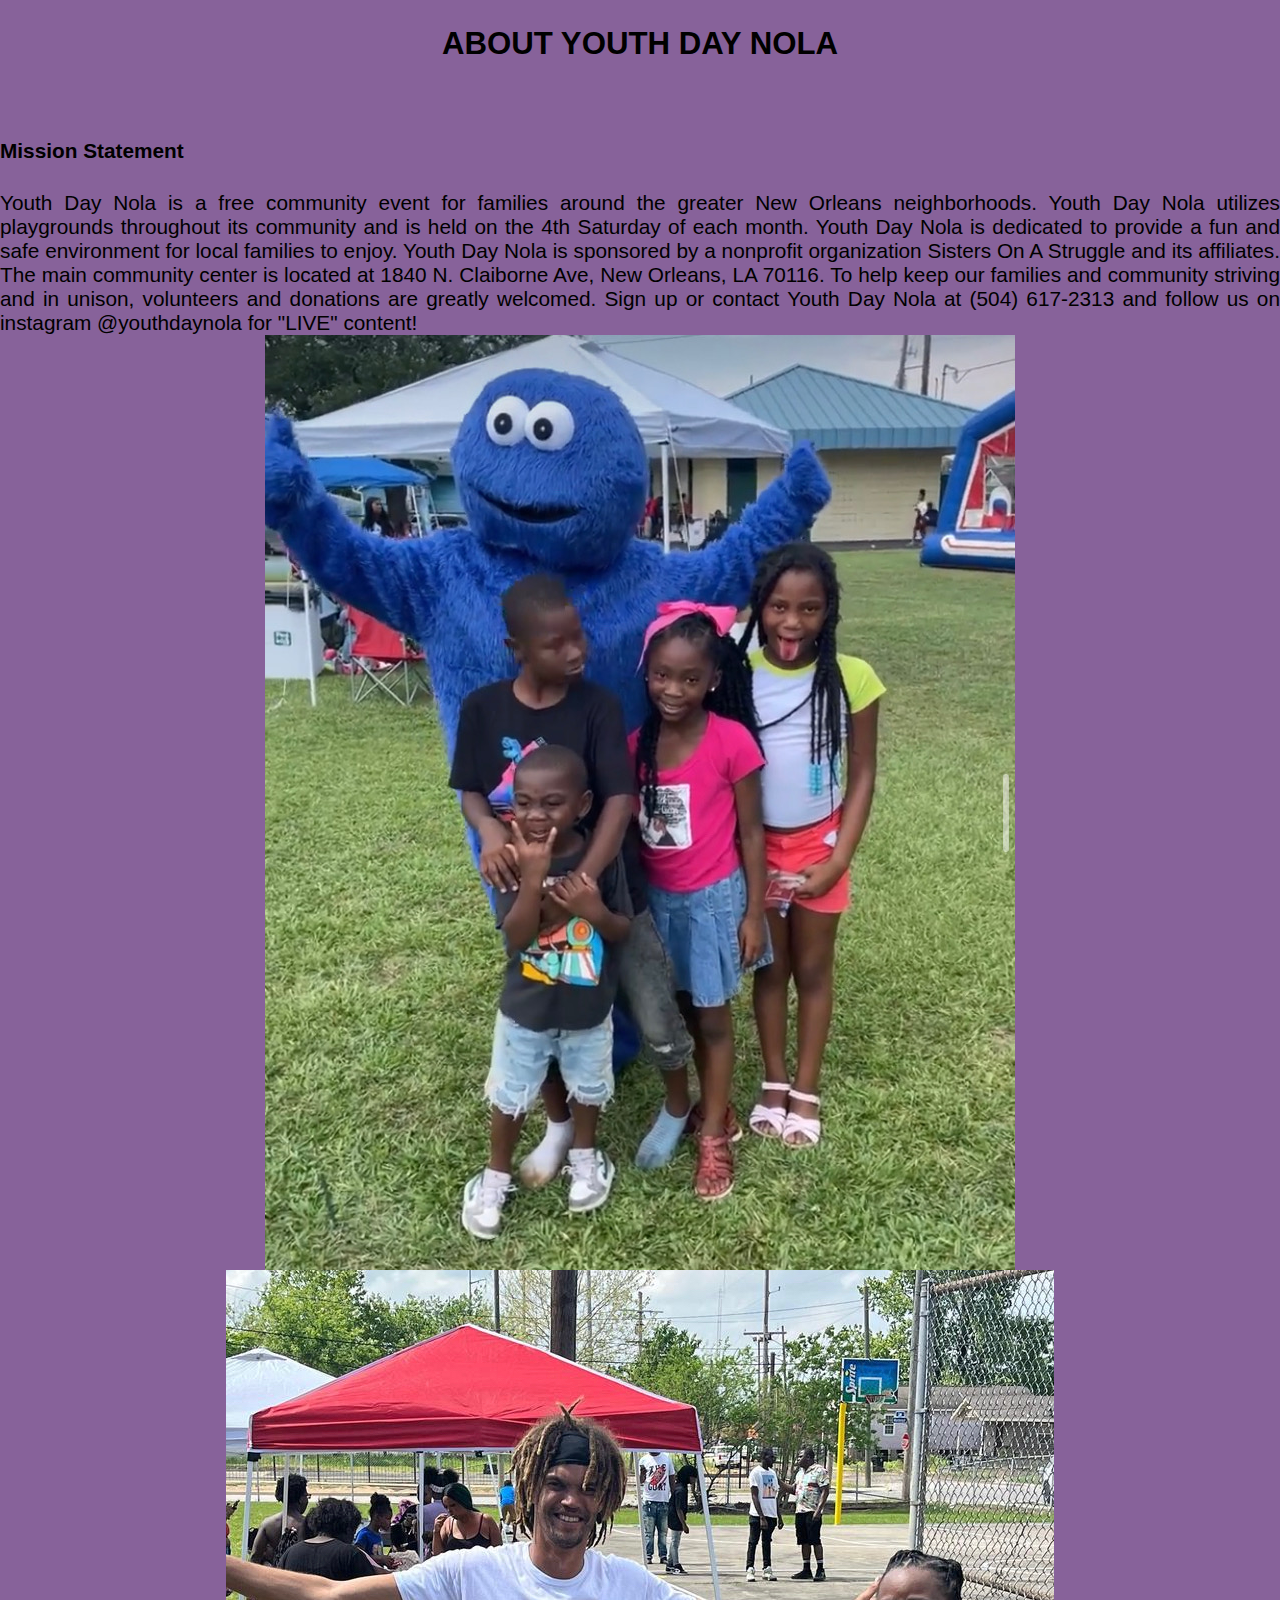
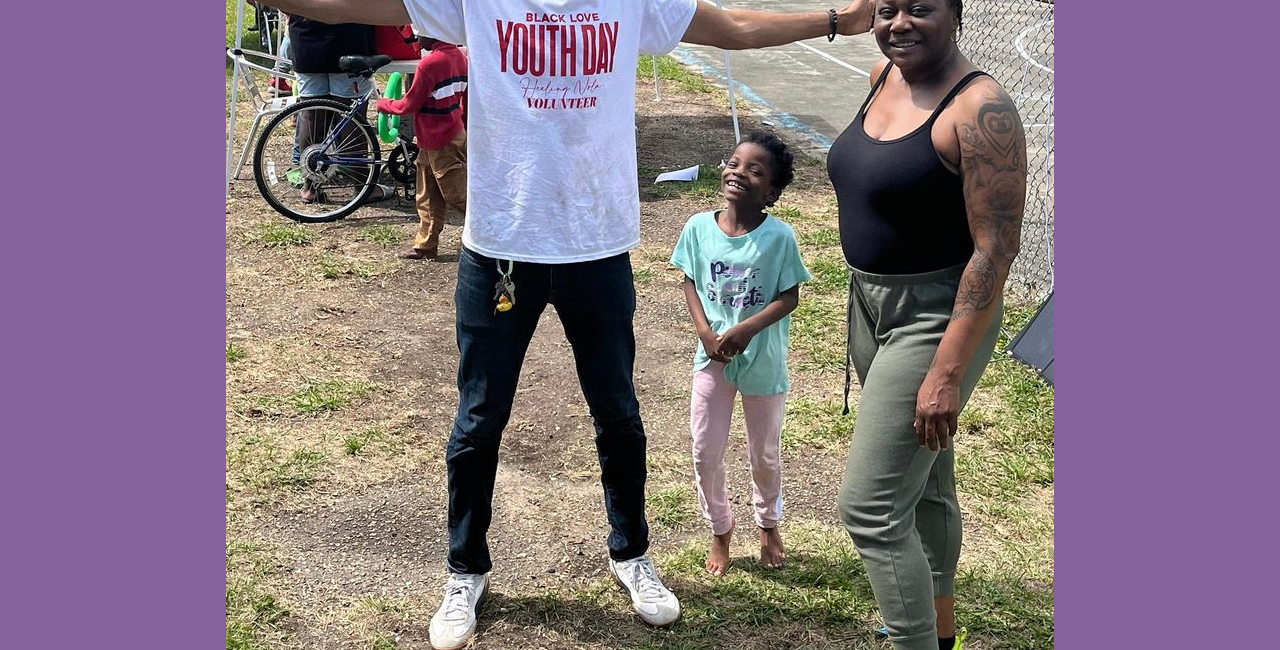
<file: page2.html>
<!DOCTYPE html>
<html>
<head>
	<title>YOUTH DAY NOLA</title>
  <a href="page2.html"></a>
  <link rel="stylesheet" href="/styles.css">

</head>
<style>
  body {background-color: #87629a; text-align: justify; }
  h2 {text-align: center;}
  
</style>
<body>
  <div class="img">
    <h2>ABOUT YOUTH DAY NOLA</h2>
    <a href="#About Us"></a>
    
    <br>
    <div>
      <h4>Mission Statement</h4>
      <section>
        Youth Day Nola is a free community event for families around the greater New Orleans neighborhoods. Youth Day Nola utilizes playgrounds throughout its community and is held on the 4th Saturday of each month. Youth Day Nola is dedicated to provide a fun and safe environment for local families to enjoy. Youth Day Nola is sponsored by a nonprofit organization Sisters On A Struggle and its affiliates. The main community center is located at 1840 N. Claiborne Ave, New Orleans, LA 70116. To help keep our families and community striving and in unison, volunteers and donations are greatly welcomed. Sign up or contact Youth Day Nola at (504) 617-2313 
        and follow us on instagram @youthdaynola for "LIVE" content!
      </section>
    </div>


  </div>
  <div>
    <section>
      <img src="/assets/YDN8.JPEG" alt="">
    </section>
    <section>
      <img src="/assets/YDN5.jpg" alt="">
    </section>
  </div>
</body>
</html>
</file>
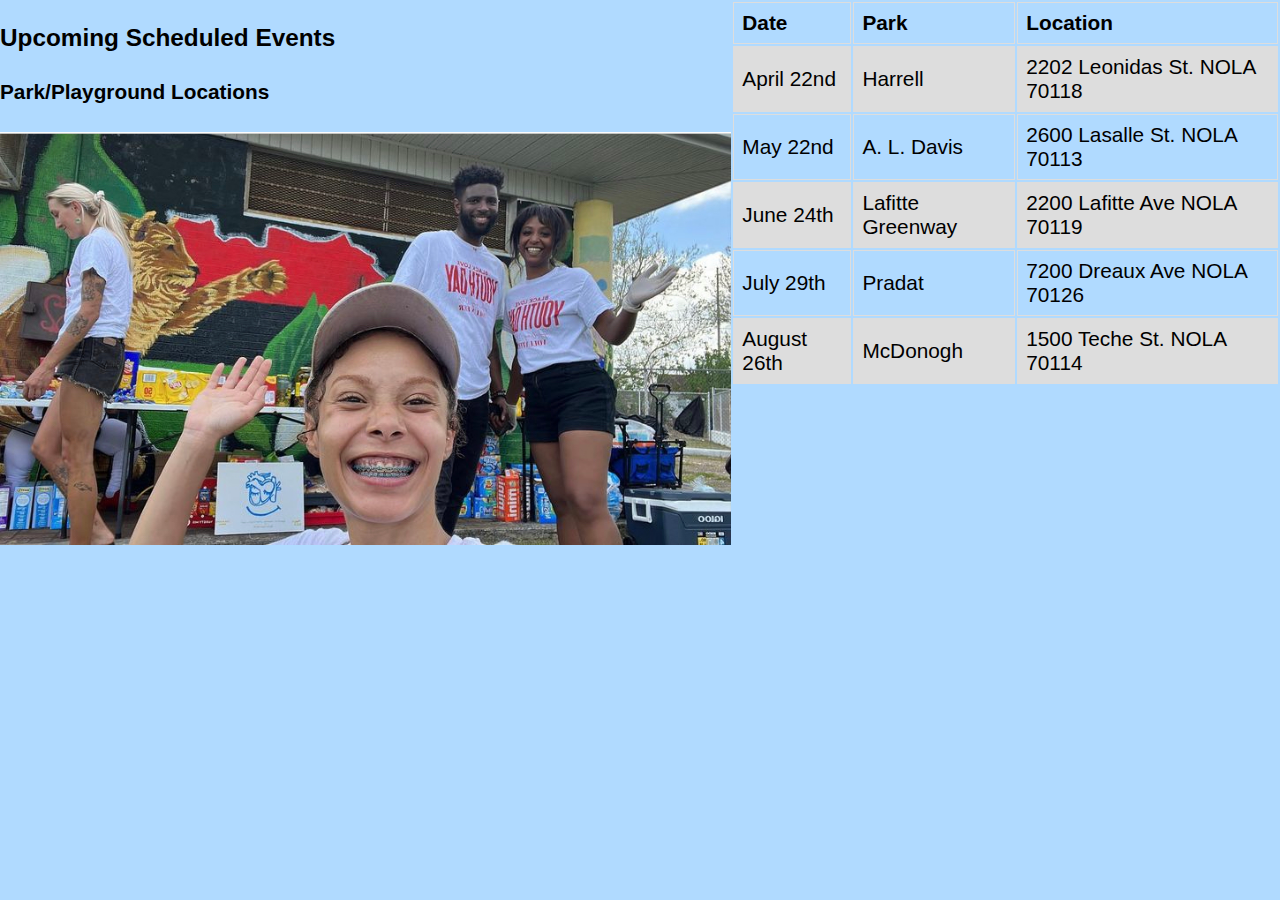
<file: page3.html>
<!DOCTYPE html>
<html>
<head>
	<title>YOUTH DAY NOLA EVENTS</title>
  <a href="/page3.html"></a>
  <link rel="stylesheet" href="/styles.css">

</head>
<style>
  body {background-color: rgb(176,218,255);}
</style>
<body>
  <div>
    <div class="row">
      <div class="col">
        <!-- Add your first card below: -->
        <div class="card">
           <div class="card-header">
             <h3>Upcoming Scheduled Events</h3>
           </div>
           <div>
            <h4>Park/Playground Locations</h4>
            </div>
           </div>
           <img class="card-img-top" src="/assets/YDN6.jpg" alt="EVENTS">
  
        </div>
        <div class="row">
          <div class="col">
             <table>
              <tr>
                <th>Date</th>
                <th>Park</th>
                <th>Location</th>
            </tr>
            <tr>
                <td>April 22nd</td>
                <td>Harrell</td>
                <td>2202 Leonidas St. NOLA 70118</td>
            </tr>
            <tr>
              <td>May 22nd</td>
              <td>A. L. Davis</td>
              <td>2600 Lasalle St. NOLA 70113</td>
          </tr>
          <tr>
            <td>June 24th</td>
            <td>Lafitte Greenway</td>
            <td>2200 Lafitte Ave NOLA 70119</td>

        </tr>
        <tr>
          <td>July 29th</td>
          <td>Pradat</td>
          <td>7200 Dreaux Ave NOLA 70126</td>
      </tr>
      <tr>
        <td>August 26th</td>
        <td>McDonogh</td>
        <td>1500 Teche St. NOLA 70114</td>

    </tr>

             </table> 


          </div>
  </div>
</body>
</html>
</file>
<file: styles.css>
/* body {
  background-color: #f2f2f2;
}

img {
  display: block;
  margin: auto;
}



body {
  margin: 0;
  padding: 0;
  font-family: Arial, sans-serif;
}

header {
  background-color: #333;
  color: #fff;
  padding: 20px;
}

h1 {
  margin: 0;
}

nav {
  display: flex;
  justify-content: flex-end;
}

nav ul {
  list-style: none;
  margin: 0;
  padding: 0;
}

nav li {
  display: inline-block;
  margin-left: 20px;
}

nav a {
  color: #fff;
  text-decoration: none;
}

nav a:hover {
  text-decoration: underline;
}

main {
  max-width: 800px;
  margin: 0 auto;
  padding: 20px;
}

section {
  margin-bottom: 40px;
}

h2 {
  font-size: 24px;
  margin-bottom: 20px;
}

ul {
  list-style: none;
  margin: 0;
  padding: 0;
}

li {
  margin-bottom: 10px;
}

iframe {
  width: 100%;
  height: 400px;
  border: none;
}

label {
  display: block;
  margin-bottom: 10px;
}

input[type="text"],
input[type="email"],
textarea {
  width: 100%;
  padding: 10px;
  border-radius: 5px;
  border: 1px solid #ccc;
  margin-bottom: 20px;
}

input[type="submit"] {
  background-color: #333;
  color: #fff;
  padding: 10px 20px;
  border-radius: 5px;
}
 */

/* Challenge

   Make the navigation layout work
   on both mobile and large screens.

   Mobile-first, so mobile styles first,
   then add the large screen styles
   inside the existing media query

*/

*,
*::before,
*::after {
  box-sizing: border-box;
}

body {
  margin: 0;
  font-family: "Roboto", sans-serif;
  font-size: 1.3rem;
}

img {
  display: block;
  margin-left: auto;
  margin-right: auto;
  max-width: 100%;
}

.youth-title {
  color: white;
  padding: 0;
  margin: 0;
}

.wrapper {
  display: grid;
  grid-template-columns: 1fr 5fr;
  grid-gap: 10px;
  overflow: hidden;
  height: 100vh;
}

.images-section {
  background-color: rgb(248, 196, 150);
  display: flex;
}

.gallery {
  overflow: scroll;
  scroll-snap-type: x mandatory;
}

.gallery__img {
  scroll-snap-align: start;
  margin-bottom: 10px;
}

.lil-nav {
  overflow-y: scroll;
  overflow-x: hidden;
}

h1 {
  font-size: 3rem;
  margin-top: 0;
}

.section-title {
  color: #87629a;
}

.btn {
  display: inline-block;
  text-decoration: none;
  text-transform: uppercase;
  color: #23424a;
  font-weight: 900;
  background-color: #38cfd9;
  padding: 0.75em 2em;
  border-radius: 100px;
}

.btn:hover,
.btn:focus {
  opacity: 0.75;
}

.container {
  width: 60%;
  max-width: 1100px;
  margin: 0 auto;
  /* added for nav-toggle positioning */
  position: relative;
}

header {
  background: rgb(255, 91, 0);
  padding: 1em 0;
  text-align: center;
}

.nav {
  width: 100%;
}

.nav-toggle {
  cursor: pointer;
  border: 0;
  width: 3em;
  height: 3em;
  padding: 0em;
  border-radius: 50%;
  background: #072a2d;
  color: white;
  transition: opacity 250ms ease;
  position: absolute;
  left: 0;
}

.nav-toggle:focus,
.nav-toggle:hover {
  opacity: 0.75;
}

.hamburger {
  width: 50%;
  position: relative;
}

.hamburger,
.hamburger::before,
.hamburger::after {
  display: block;
  margin: 0 auto;
  height: 3px;
  background: white;
}

.hamburger::before,
.hamburger::after {
  content: "";
  width: 100%;
}

.hamburger::before {
  transform: translateY(-6px);
}

.hamburger::after {
  transform: translateY(3px);
}

/* made changes here from video
   to make it more accessible.
   
   Works the same :) */

.nav {
  visibility: hidden;
  height: 0;
  position: absolute;
  font-size: 1rem;
}

.nav--visible {
  visibility: visible;
  height: auto;
  position: relative;
}

.nav__list {
  margin: 0;
  padding: 0;
  list-style: none;
}

.nav__list--primary {
  margin-bottom: 2em;
}

.nav__item {
  margin-top: 0.75em;
}

.nav__link {
  color: white;
  text-transform: uppercase;
  text-decoration: none;
}

.nav__link--button {
  padding: 0.25em 0.75em;
  background-color: white;
  color: #23424a;
  border: 100px;
}

.nav__link:hover,
.nav__link:focus {
  opacity: 0.65;
}

.logo {
  height: 30px;
}

.hero {
  padding: 100px 0;
  background-color: #234a30;
  color: #fff;
}

.hero__img {
  margin-top: 2em;
}

.hero p {
  margin-bottom: 3em;
}

.events h3 {
  text-align: center;
}

.p-events {
  color: rgb(255, 91, 0);
  text-align: center;
  margin-bottom: 0px;
}

.list-event li a {
  margin-top: 0;
  color: white;
  text-decoration: none;
}

.main {
  margin-top: 3em;
}

.sidebar {
  padding: 1em;
  text-align: center;
  color: #fff;
  background-color: #136c72;
}

td,
th {
  border: 1px solid #dddddd;
  text-align: left;
  padding: 8px;
}

tr:nth-child(even) {
  background-color: #dddddd;
}

.volunteer-section .link-btn-volunteer {
  text-decoration: none;
  display: flex;
  justify-content: center;
}

.volunteer-btn {
  margin: 10px;
  padding: 15px 30px;
  text-align: center;
  text-transform: uppercase;
  transition: 0.5s;
  background-size: 200% auto;
  color: white;
  border-radius: 10px;
  display: block;
  border: 0px;
  font-weight: 700;
  box-shadow: 0px 0px 14px -7px #f09819;
  background-image: linear-gradient(
    45deg,
    #ff512f 0%,
    #f09819 51%,
    #ff512f 100%
  );
  cursor: pointer;
  touch-action: manipulation;
}

.volunteer-btn:hover {
  background-position: right center;
  /* change the direction of the change here */
  color: #fff;
  text-decoration: none;
}

.volunteer-btn:active {
  transform: scale(0.95);
}

.footer {
  text-align: center;
  background-color: #234a30;
  color: white;
  padding-bottom: 0.5em;
}

.sponsor-footer {
  display: flex;
  padding: 1em;
  margin: 2em;
}

@media (min-width: 800px) {
  .nav-toggle {
    display: none;
  }
  .nav {
    visibility: visible;
    display: flex;
    align-items: center;
    justify-content: flex-end;
    height: auto;
    position: relative;
  }
  .nav__list {
    display: flex;
    margin: 0;
  }
  .nav__item {
    margin: 0 0 0 1.5em;
  }
  .row {
    display: flex;
    justify-content: space-evenly;
  }
  .hero__text {
    width: 62%;
  }
  .hero__img {
    width: 32%;
    align-self: flex-start;
    margin: 0;
  }
  .primary-content {
    width: 50%;
  }
  .sidebar {
    width: 50%;
    margin-left: 5em;
  }
  .side-subtitle {
    margin-bottom: 3em;
  }
}

.img-logo {
  border-radius: 43%;
}
</file>
